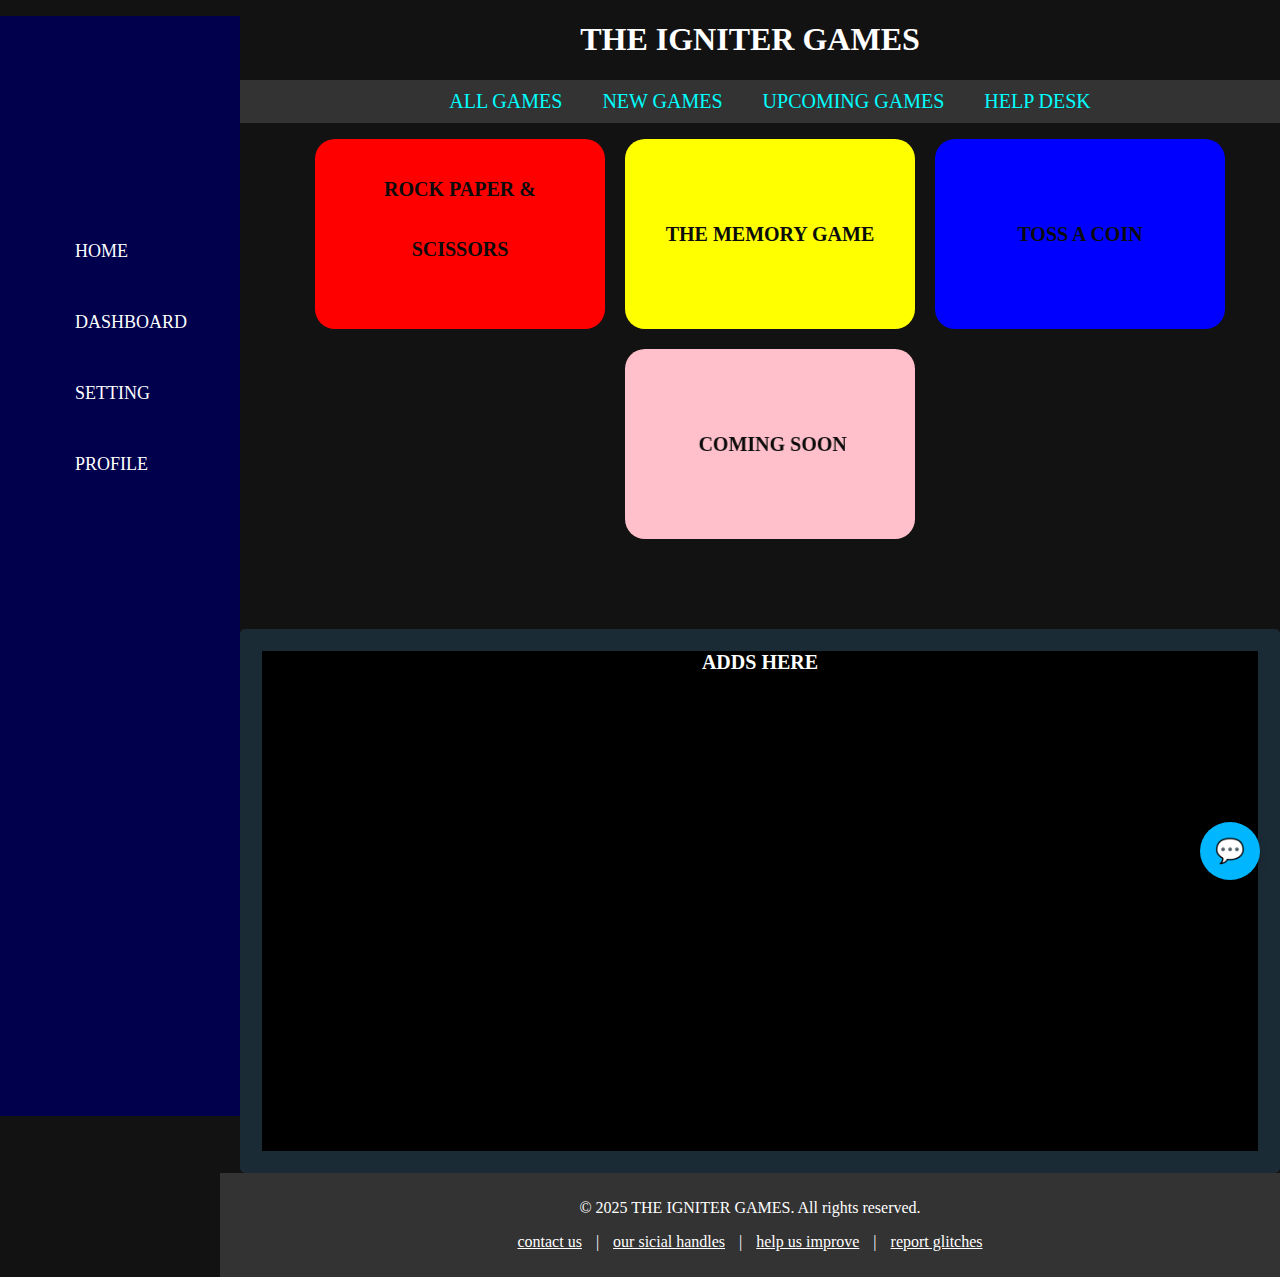
<file: index.html>
<!DOCTYPE html>
<html lang="en">
<head>
    <meta charset="UTF-8">
    <meta name="viewport" content="width=device-width, initial-scale=1.0">
    <title>Document</title>
    <link rel="stylesheet" href = "style.css">
</head>
<body>
    <h1>  THE IGNITER GAMES </h1>

    <ul id="navbar">
         <li> <a href="https://www.youtube.com/"> ALL GAMES </a></li>
         <li> <a href="#"> NEW GAMES </a></li>
         <li> <a href="#"> UPCOMING GAMES </a></li>
         <li> <a href="#">  HELP DESK</a></li>
    </ul>

    <ul id="left-navbar">
        <li><a href ="home.html"> HOME </a></li>
        <li><a href ="home.html"> DASHBOARD </a></li>
        <li><a href ="home.html"> SETTING </a></li>
        <li><a href ="home.html"> PROFILE </a></li>
    </ul>
   
<div id="quizes">
    <a class="gamessec" id="rps" href="rps.html">ROCK PAPER & <br> SCISSORS</a>
    <a class="gamessec" id="reasoning" href="thememorygame.html"> THE MEMORY GAME </a>
    <a class="gamessec" id="english"href="tossacoin.html"> TOSS A COIN </a>
    <a class="gamessec" id="gk"href="#"><marquee behavior="alternate">COMING SOON</marquee></a>
</div>


<div id="screen"> ADDS HERE</div>

 <!-- Chat Logo -->
 <div id="chat-logo" onclick="toggleChatbox()">
    💬
</div>

<!-- Chatbox -->
<div id="chatbox">
    <div id="chatbox-header">
        Chat Support
    </div>
    <div id="chatbox-body">
        <div id="chat-messages"></div>
    </div>
    <div id="chatbox-footer">
        <input type="text" id="chat-input" placeholder="Type a message..." onkeypress="handleKeyPress(event)">
        <button onclick="sendMessage()">Send</button>
    </div>
</div>


    <footer style="background-color: #333; color: white; text-align: center; padding: 10px;">
        <p>© 2025 THE IGNITER GAMES. All rights reserved.</p>
        <p>
            <a href="contact.html" style="color: white; margin: 0 10px;">contact us</a> |
            <a href="#" style="color: white; margin: 0 10px;">our sicial handles</a> |
            <a href="#" style="color: white; margin: 0 10px;">help us improve</a> |
            <a href="#" style="color: white; margin: 0 10px;">report glitches</a>
        </p>
    </footer>
    <script src="script.js"></script>
</body>
</html>
</file>
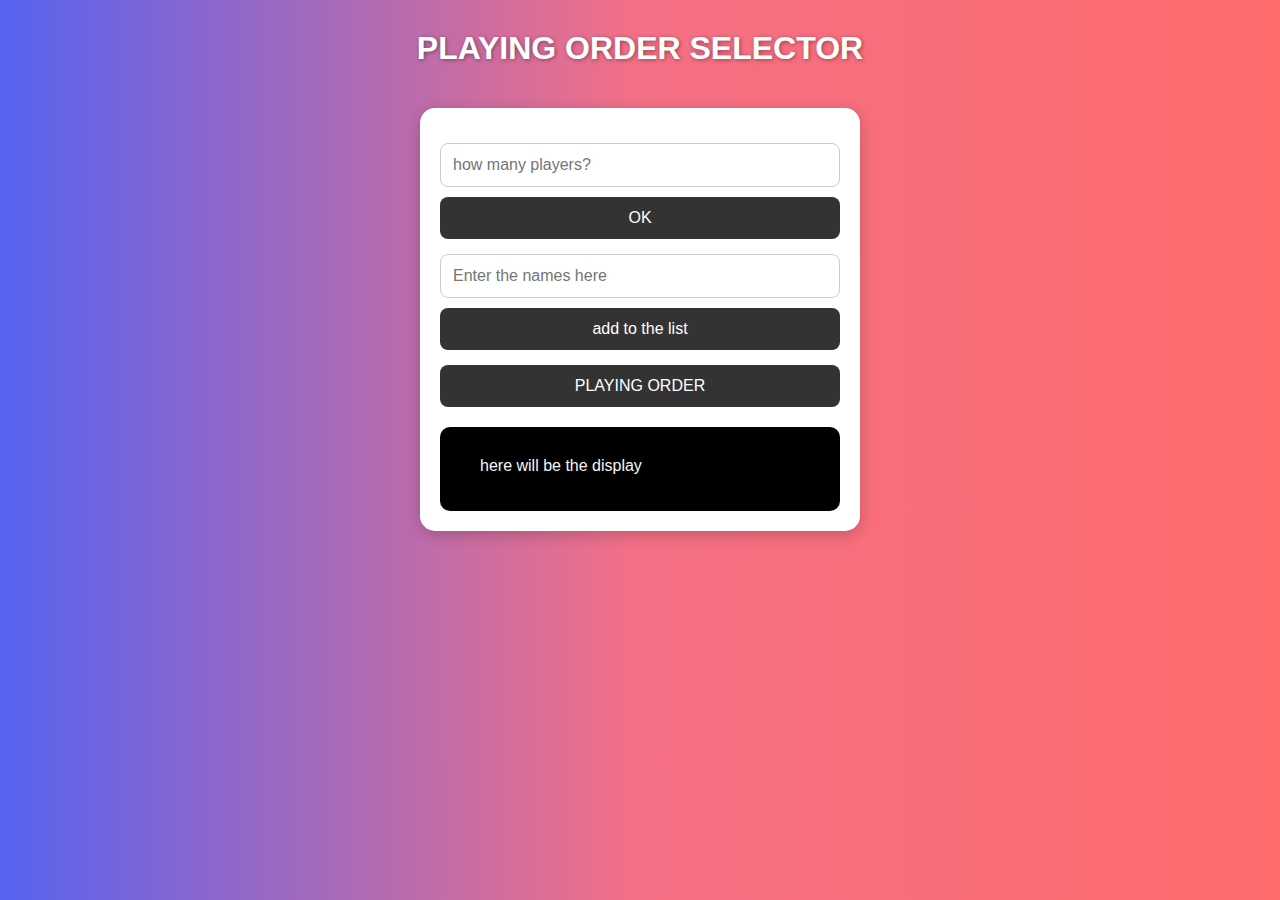
<file: randomorder.html>
<!DOCTYPE html>
<html lang="en">
<head>
    <meta charset="UTF-8">
    <meta name="viewport" content="width=device-width, initial-scale=1.0">
    <title>Document</title>
    <link rel="stylesheet"  href="randomorder.css">
</head>
<body>
 <h1>PLAYING ORDER SELECTOR</h1>
 <div class="container">  


 <div class="small-container">  <input type="number" id="arrayLengthInput" placeholder="how many players?" >
  <br><button onclick="ArrayLengthSet()" id="sizeButton">OK</button> </div> 


<div class="small-container">  <input type="text" id="userarrayinput" placeholder="Enter the names here">
  <br><button onclick="addtoarray()" id="addbutton">add to the list</button></div>


<div class="small-container">  <button onclick="displayRandom()" id="displayButton">PLAYING ORDER</button></div>


<div id="resultdisplay">    <ul id="displayArr">here will be the display</ul>
    <ul id ="displayRandom2"></ul></div>

 </div>    
    <script src="randomorder.js"></script>
</body>
</html>
</file>
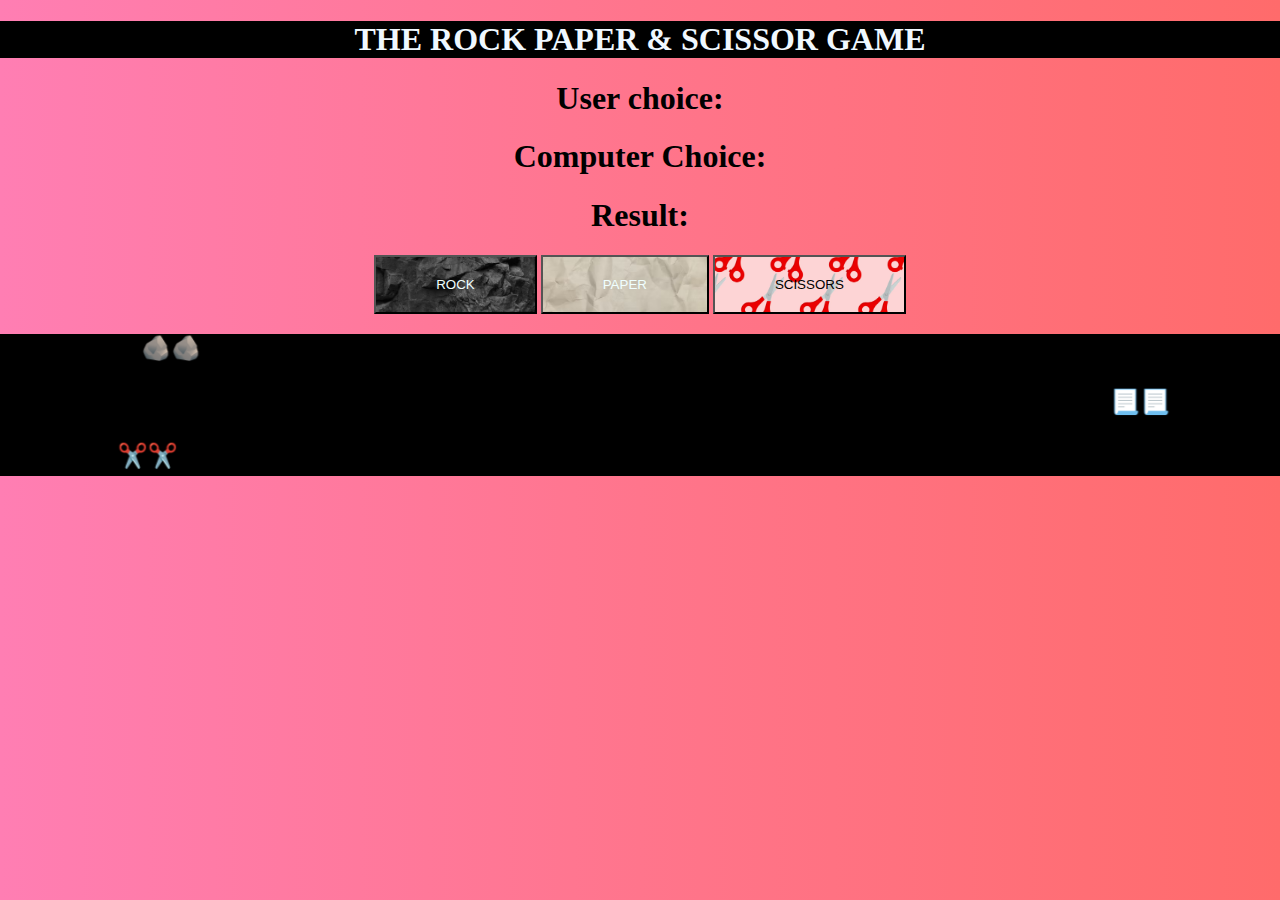
<file: rps.html>
<!DOCTYPE html>
<html lang="en">
<head>
    <meta charset="UTF-8">
    <meta name="viewport" content="width=device-width, initial-scale=1.0">
    <title>ROCK PAPER & SCISSOR game</title>
</head>
 <link rel="stylesheet" href="rpsstyle.css">
<body>
    <h1 id="head">THE ROCK PAPER & SCISSOR GAME</h1>

<div id="gamebox">
    <div><h1>User choice: <span id="user-choice"></span></h1></div>
    <div><h1>Computer Choice: <span id="computer-choice"></span></h1></div>
    <div><h1>Result: <span id="result"></span></h1></div>
</div>

   <div><button class="choice" id="ROCK">ROCK</button>  <!--<img src="pexels-steve-845242.jpg"></img> -->
    <button class="choice"id="PAPER">PAPER</button>
    <button class="choice"id="SCISSORS">SCISSORS</button>
</div> 

<div id="marq">
<h2><marquee behavior="alternate" direction="right" scrollamount="18" >🪨🪨</marquee></h2>
<h2><marquee behavior="alternate" direction="left" scrollamount="14">📃📃</marquee></h2>
<h2><marquee behavior="alternate" direction="right" scrollamount="15">✂️✂️</marquee></h2>
</div>

    <script src="rpsapp.js"></script>
</body>
</html>
</file>
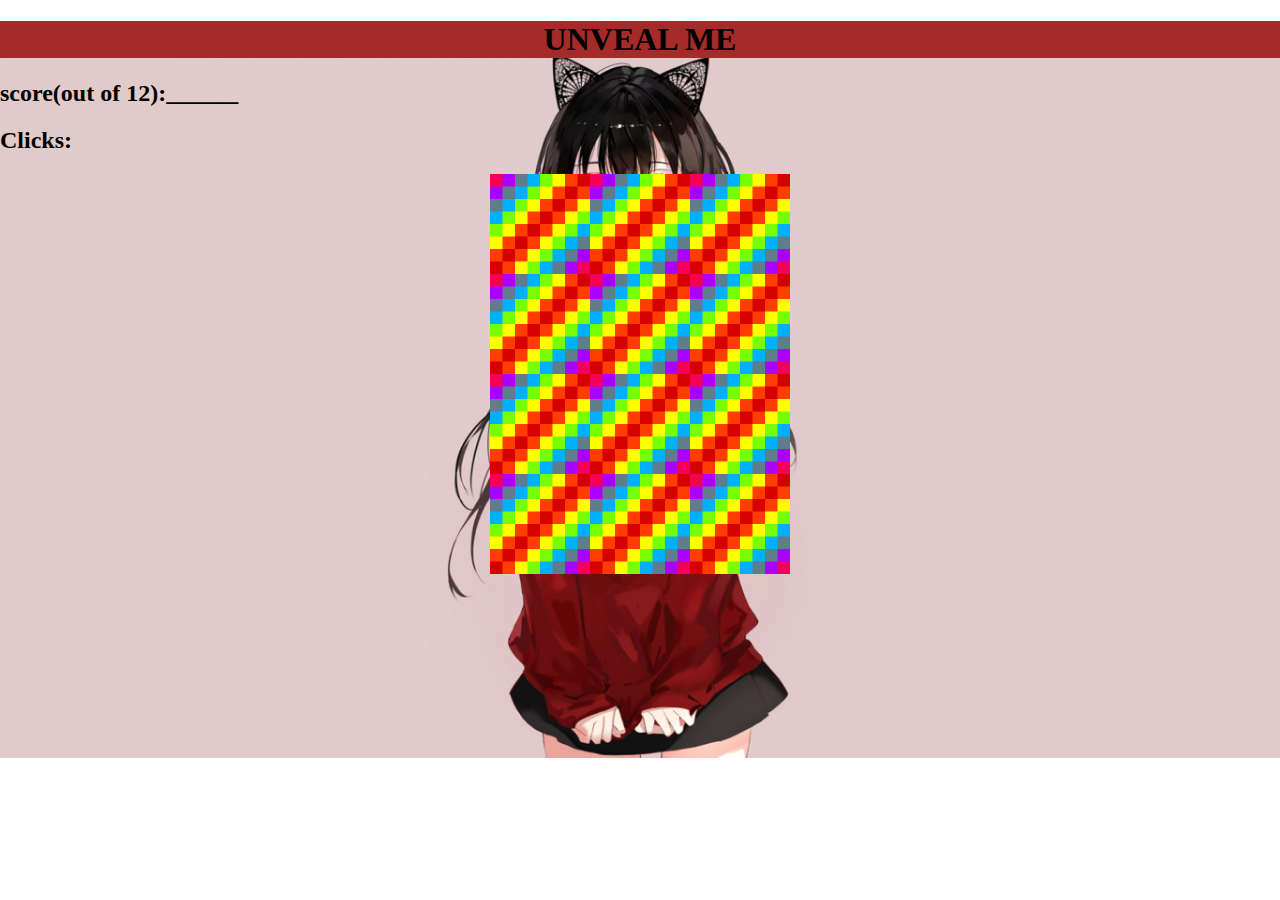
<file: thememorygame.html>
<!DOCTYPE html>
<html lang="en">
<head>
    <meta charset="UTF-8">
    <meta name="viewport" content="width=device-width, initial-scale=1.0">
    <title>Memory game</title>
    <link rel="stylesheet" href="thememorygame.css">
</head>
<body>
    <h1 id="game-title">UNVEAL ME</h1>
    <h2 id="score">score(out of 12):<span id="result">______</span></h2>
    <h2 id="click">Clicks: <span id="clicks"></span></h2>
    <h2><span id="resultt"></span></h2>
    <div id="center"><div id="grid"></div></div>
    <script src="thememoryapp.js"></script>

</body>
</html>
</file>
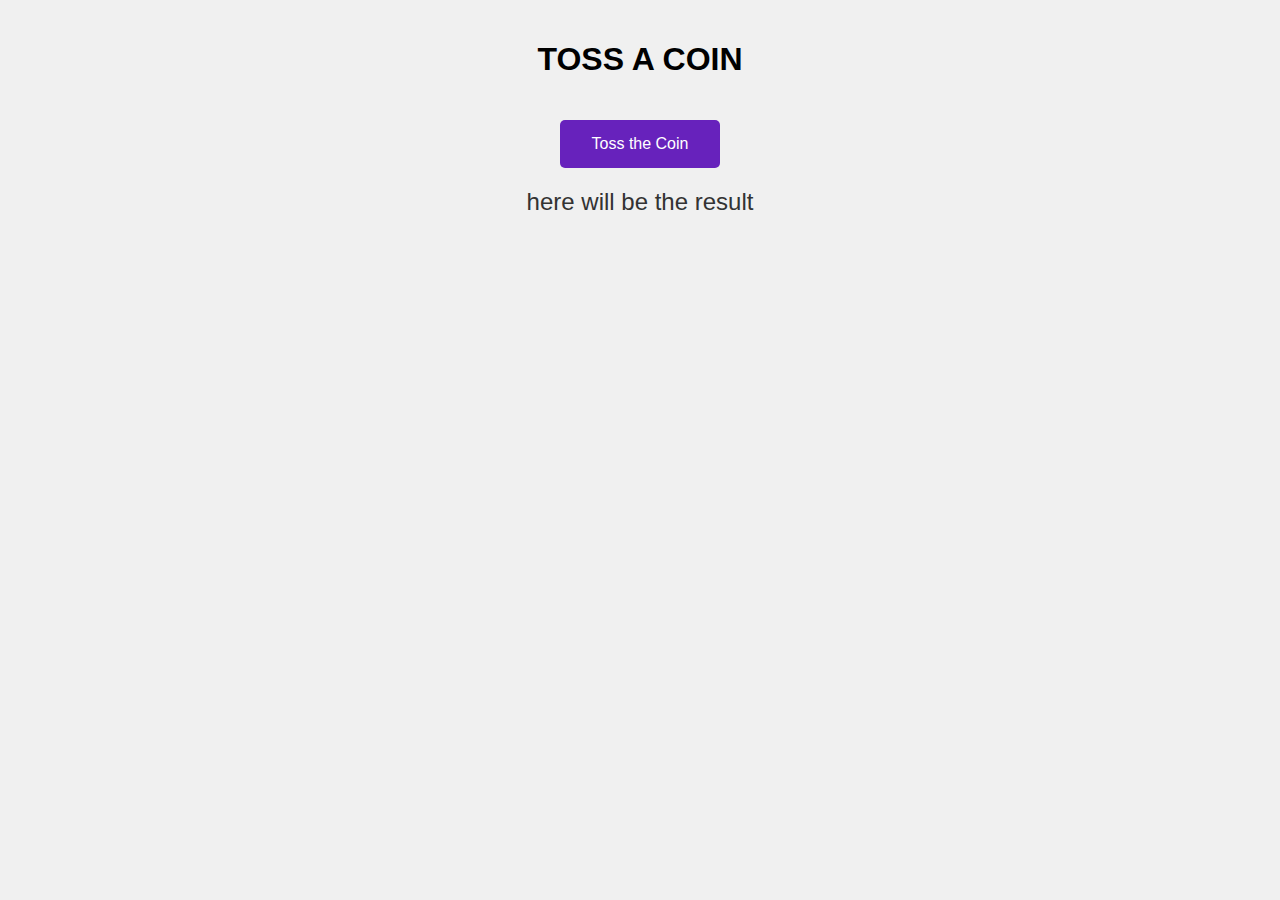
<file: tossacoin.html>
<!DOCTYPE html>
<html lang="en">
<head>
    <meta charset="UTF-8">
    <meta name="viewport" content="width=device-width, initial-scale=1.0">
    <title>Document</title>
    <link rel="stylesheet" href="tossacoin.css">

</head>
<body>
    <h1>TOSS A COIN</h1>
    
        <button id="tossButton">Toss the Coin</button>

        <div id="result">here will be the result</div>
        <!-- <div id="coinImage"><img src=""></div> -->
    
    <script src="tossacoin.js"></script>
</body>
</html>
</file>
<file: style.css>
body{
    padding: 0;
    margin: 0;
    margin-top: 0;
    margin-left: 220px;
    background-color: #121212;
    color: white;
    
}

/* navbar */

#navbar{
 background-color: #333;
 color: rgb(255, 255, 255);
 list-style-type: none;
 justify-content: center;
 display: flex;
}


ul li{
    display: inline-block;
    padding: 10px;

}

#navbar a{
    text-decoration:none;
    color: aqua;
    font-size: 20px;
    text-align: center;
    padding: 5px 10px;
    transition: background-color 0.5s;
}

/* left-navbar */
#left-navbar{
  position: fixed;
  top: 0%;
  left: 0;
  height: 100%;
  width: 200px;
  background-color: #00004d;
  color: white;
  padding-top: 200px;   
  z-index: 1000;       
}

#left-navbar ul {
    padding: 0;
    margin: 0;
}
#left-navbar li {
    padding: 15px;
    text-align: left;
}

#left-navbar a {
    text-decoration: none;
    color: white;
    font-size: 18px;
    display: block;
    padding: 10px 20px;
    transition: background-color 0.3s;
}


/* quizes */

#quizes a{
    text-decoration:none;
    color: rgb(11, 11, 11);
    font-size: 20px;
    text-align: center;
    transition: background-color 0.5s;   

}

#quizes{
    display: flex;
    margin-bottom: 90px;
    margin-inline-start: 20px; 
    justify-content: center;
    align-items: center;
    flex-wrap: wrap;
    width: 100%;
    gap: 20px;
    padding-right: 2px;
}
#reasoning,  #english,  #gk{
    background-color: red;
    padding: 20px;
    display: inline-block;
    width: 250px;
    height: 150px;
    line-height: 150px;
    text-align: center;
    font-weight: bolder;
    border-radius: 20px;
 }
 #rps{
    background-color: red;
    padding: 20px;
    display: inline-block;
    width: 250px;
    height: 150px;
    line-height: 60px;
    text-align: center;
    font-weight: bolder;
    border-radius: 20px;
    text-size-adjust: 10px;
 }
 
 #reasoning{
    background-color: yellow;
 }

 #english{
    background-color: blue;
 }

 #gk{
    background-color: pink;
 }
 

ul li:hover{
    background-color: #3b8b9a;
    color: rgb(0, 0, 0);
    border-radius: 5px;
}
h1{
    text-align: center;
}

/* progress report */
#screen{
    padding: 0%;
    margin: 0%;
    margin-left: 20px;
    background-color: rgb(0, 0, 0);
    height: 500px;
    text-align: center;
    font-family: cursive;
    font-weight: bolder;
    font-size: 20px;
    border: 0.6cm solid rgb(27, 43, 53);
    border-radius: 5px;
    color: #ffffff;
}

#footer{

    margin-top: 20px;
}


/* chat bot */
#chat-logo {
    position: fixed;
    bottom: 20px;
    right: 20px;
    background-color: rgb(0, 183, 255);
    color: white;
    font-size: 24px;
    padding: 15px;
    border-radius: 50%;
    cursor: pointer;
    box-shadow: 0 4px 8px rgba(0, 0, 0, 0.2);
}

#chatbox {
    position: fixed;
    bottom: 100px;
    right: 20px;
    width: 300px;
    background-color: white;
    border-radius: 10px;
    box-shadow: 0 4px 8px rgba(0, 0, 0, 0.2);
    display: none;
    flex-direction: column;
}

#chatbox-header {
    background-color: rgb(0, 183, 255);
    color: white;
    padding: 10px;
    border-top-left-radius: 10px;
    border-top-right-radius: 10px;
    text-align: center;
    font-weight: bold;
}

#chatbox-body {
    padding: 10px;
    height: 200px;
    overflow-y: auto;
    border-bottom: 1px solid #ddd;
}

#chat-messages {
    display: flex;
    flex-direction: column;
}

.message {
    margin: 5px 0;
    padding: 8px;
    border-radius: 5px;
}

.message.user {
    align-self: flex-end;
    background-color: #f0f0f0;
}

.message.bot {
    align-self: flex-start;
    background-color: rgb(0, 76, 255);
    color: white;
}

#chatbox-footer {
    padding: 10px;
    display: flex;
    border-bottom-left-radius: 10px;
    border-bottom-right-radius: 10px;
}

#chat-input {
    flex: 1;
    padding: 8px;
    border: 1px solid #ddd;
    border-radius: 5px;
}

button {
    margin-left: 10px;
    padding: 8px 12px;
    background-color: rgb(3, 89, 248);
    color: white;
    border: none;
    border-radius: 5px;
    cursor: pointer;
}
</file>
<file: randomorder.css>
/* Base styles */
body {
    margin: 0;
    padding: 0;
    font-family: 'Segoe UI', Tahoma, Geneva, Verdana, sans-serif;
    background: linear-gradient(to right, #5663ef, #f47086, #ff6b6b);
    display: flex;
    flex-direction: column;
    align-items: center;
    min-height: 100vh;
}

/* Header */
h1 {
    color: white;
    margin-top: 30px;
    font-size: 2rem;
    text-shadow: 1px 1px 4px rgba(0, 0, 0, 0.4);
}

/* Main container */
.container {
    background: white;
    padding: 20px;
    border-radius: 15px;
    box-shadow: 0 4px 15px rgba(0, 0, 0, 0.2);
    max-width: 400px;
    width: 90%;
    margin: 20px auto;
}

/* Each input section */
.small-container {
    margin: 15px 0;
}

/* Input and button styles */
input[type="number"],
input[type="text"],
button {
    width: 100%;
    padding: 12px;
    font-size: 1rem;
    border: none;
    border-radius: 8px;
    box-sizing: border-box;
}

input[type="number"],
input[type="text"] {
    margin-bottom: 10px;
    border: 1px solid #ccc;
}

button {
    background-color: #333;
    color: white;
    transition: background-color 0.3s ease;
}

button:hover {
    background-color: #555;
}

/* Result display area */
#resultdisplay {
    background-color: #000;
    color: #f6f6f6;
    border-radius: 10px;
    padding: 20px;
    margin-top: 20px;
    word-wrap: break-word;
    text-align: left;
}

#displayArr,
#displayRandom2 {
    list-style-type: decimal;
    padding-left: 20px;
    margin-top: 10px;
}

ul li {
    padding: 6px 0;
    border-bottom: 1px solid rgba(255, 255, 255, 0.1);
}
</file>
<file: rpsstyle.css>
body{
    padding: 0;
    margin: 0;
    text-align: center;
    background: linear-gradient(to right, #ff7eb3, #ff758c, #ff6b6b);
}

#head{
    background-color: black;
    color: aliceblue;
    text-align: center;
}

#gamebox{
    flex-wrap: wrap;
    /* background-color: rgb(240, 113, 81); */
    background: linear-gradient(to right, #ff7eb3, #ff758c, #ff6b6b);
    width: 100%;
    
}
button{
    padding: 20px 60px;
}
#marq{
 background-color: black;
}

#ROCK{
    background-image: url('images rps/rock.png');
    color: azure;
    background-size: cover;
}

#PAPER{
    background-image: url('images rps/paper.png');
    color: azure;
    background-size: cover;
}

#SCISSORS{
    background-image: url('images rps/scissors.png');
    color: rgb(0, 0, 0);
    background-size: cover;
}

button:hover{
    opacity: 0.8;
}
</file>
<file: thememorygame.css>
body{
    padding: 0;
    margin: 0;
    background-image: url('images memory/background1.jpg');
    background-size: cover;
    background-position: center -26%;
    background-repeat: no-repeat;
}
#game-title{
  background-color: brown;
  text-align: center;
}
#click{
    /* text-align: center; */
    color: rgb(0, 0, 0);
}
#score{
    /* text-align: center; */
    color: rgb(0, 0, 0);
}

#grid{
    padding: 0;
    margin: 0;
    display: flex;
    flex-wrap: wrap;
    width: 300px;
    height: 400px;
}
#center{
    width: 100%;
    justify-content: center;
    display: flex;
}
</file>
<file: tossacoin.css>
body{
    background-color: #f0f0f0;
    font-family: Arial, sans-serif;
    margin: 0;
    padding: 20px;
    text-align: center;
}
#coins{
    display: flex;
    flex-wrap: wrap;
    justify-content: center;
    gap: 20px;
    margin-top: 20px;
    background-color: rgb(38, 211, 153);
}
#tossButton{
    background-color: #6722bc; /* Green */
    border: none;
    color: white;
    padding: 15px 32px;
    text-align: center;
    text-decoration: none;
    display: inline-block;
    font-size: 16px;
    margin-top: 20px;
    cursor: pointer;
    border-radius: 5px;
}
#tossButton:hover{
    background-color: #f91a1a;
}
#result{
    margin-top: 20px;
    font-size: 24px;
    color: #333;
}
</file>
